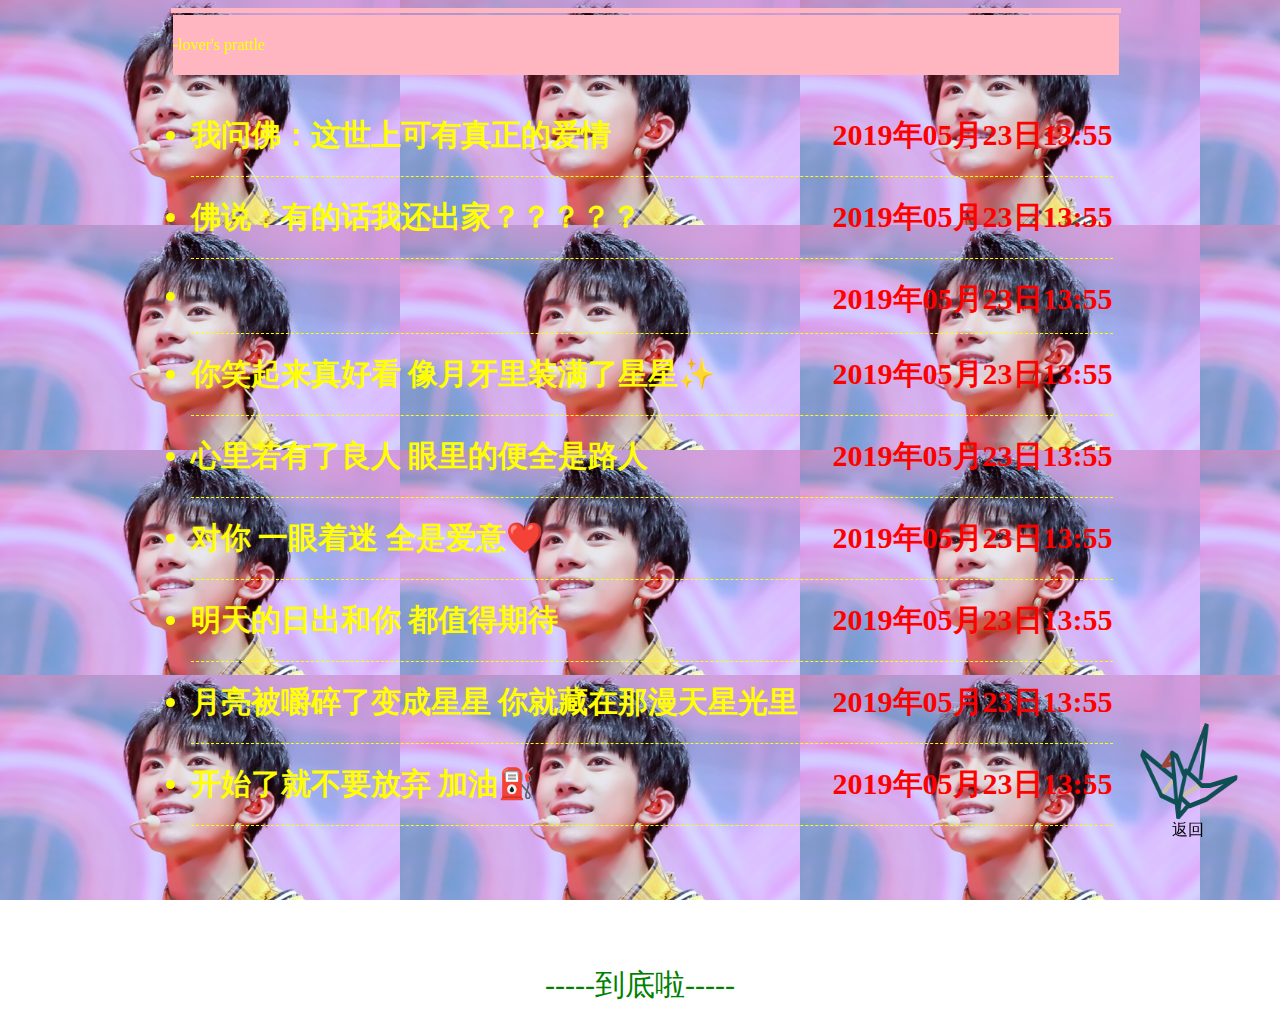
<file: html/Love.html>
<!doctype html>
<html>
<head>
<meta charset="UTF-8">
<title>Untitled Document</title>
<style type="text/css">.d1{ width:950px; margin: 0px auto;}

	body {
    background: url(../image/2.png);
    background-attachment: fixed;

opacity: 2;
	position: relative;
}
.d2{ width:955px;}

.d5{width:950px; margin: 3px;margin: 0 auto;}
.rizhi{ width:950px; height: 900px; margin: 3px; border-top: 5px solid lightpink; }
.rizhi1{width:946px;margin: 2px;height: 60px;background-color:lightpink;line-height: 60px;color: yellow;}
.rizhi ul li{ border-bottom: dashed 1px ;padding: 20px 0px;color:yellow;font-weight:bolder;font-size: 30px;}
.rizhi ul{padding: 4px 8px 4px 20px;}
.shijian{ float:right;color: red;}



.zz{width: 950px;height: 54px; clear: both;text-align: center;line-height: 54px;}
.p2{padding-top: 15px;color: green;font-size: 30px;}


.xia_2_2 img {
    width: 100px;
    height: 100px;
    border-radius: 50%;
background-size: 100% 100%;
    float: left;
	}
.xia_2_1 {
    width: 100px;
    height: 100px;
    margin-left: 8%;
    float: left;
}
	.fhhhh {
    width: 100px;
    height: 130px;
    position: fixed;
    bottom: 50px;
    right: 50px;text-align:center;
}
</style>
</head>
<body>
	
	<div class="d1">
	
	  
	<div class="d2">
			
		<div class="d5">
		<div class="rizhi">
		<div class="rizhi1">-lover's prattle</div>	
			<ul>
				<li>我问佛：这世上可有真正的爱情<span class="shijian">2019年05月23日13:55</span></li>
				<li>佛说：有的话我还出家？？？？？<span class="shijian">2019年05月23日13:55</span></li>
			    <li >  <span class="shijian">2019年05月23日13:55</span></li>
				<li>你笑起来真好看 像月牙里装满了星星✨<span class="shijian">2019年05月23日13:55</span></li>
				<li>心里若有了良人 眼里的便全是路人<span class="shijian">2019年05月23日13:55</span></li>
				<li>对你 一眼着迷 全是爱意❤️<span class="shijian">2019年05月23日13:55</span></li>
				<li>明天的日出和你 都值得期待<span class="shijian">2019年05月23日13:55</span></li>
				<li>月亮被嚼碎了变成星星 你就藏在那漫天星光里<span class="shijian">2019年05月23日13:55</span></li>
								<li>开始了就不要放弃 加油⛽️<span class="shijian">2019年05月23日13:55</span></li>
			</ul>
		</div>
		
		</div>
	</div>
	<div class="zz">
	<p class="p2">-----到底啦-----</p>
		</div>
	</div>
<DIV class="fhhhh">
  <div class="xia_2_1">
    <div class="xia_2_2"><a href="../index.html"><img src="../image/彩纸 千纸鹤.png"></a>返回</div>
  </div>
</DIV>
</body>
</html>
</file>
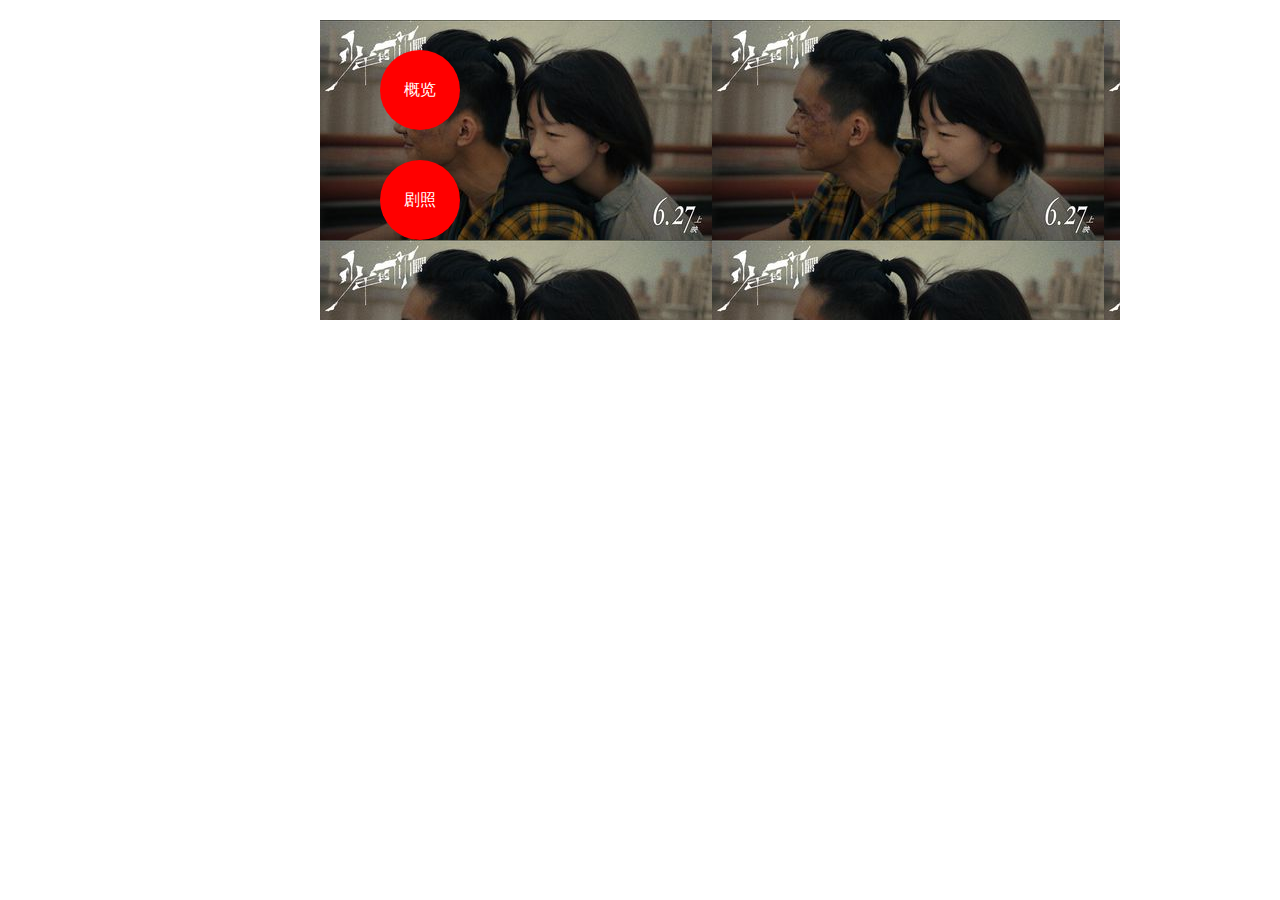
<file: html/shaonian.html>
<!doctype html>
<html>
<head>
<meta charset="utf-8">
<title>少年的你</title>
<style type="text/css">
.yyqx_danghang_ul{ width:800px;height: 300px;z-index: 1;position: absolute;top: 20px;margin: 0 auto;background:url(../image/101.jpg);left: 25%}
.yyqx_danghang_ul li{line-height: 80px;text-align: center;width:80px;list-style: none;height: 80px;background-color: red;margin: 0px 20px;border-radius: 50px;color: white;margin-top: 30px;}	
.ziticolor2{color:white;}
.yyqx_danghang_ul a:link{ text-decoration: none;color: white;}
.yyqx_danghang_ul li:hover{ color: white; transform: translateX(40px); }	
</style>
</head>

<body>
<div class="yyqx_danghang_ul">
		<ul>
	<li><span class="ziticolor2"><a href="Jackson.html">概览</a></span></li>	<li><span class="ziticolor2"><a href="Jackson.html">剧照</a></span></li>
		</ul>
</div>

<div class="gailan_shipin">
<video src=""></video>
</div>
</body>
</html>
</file>
